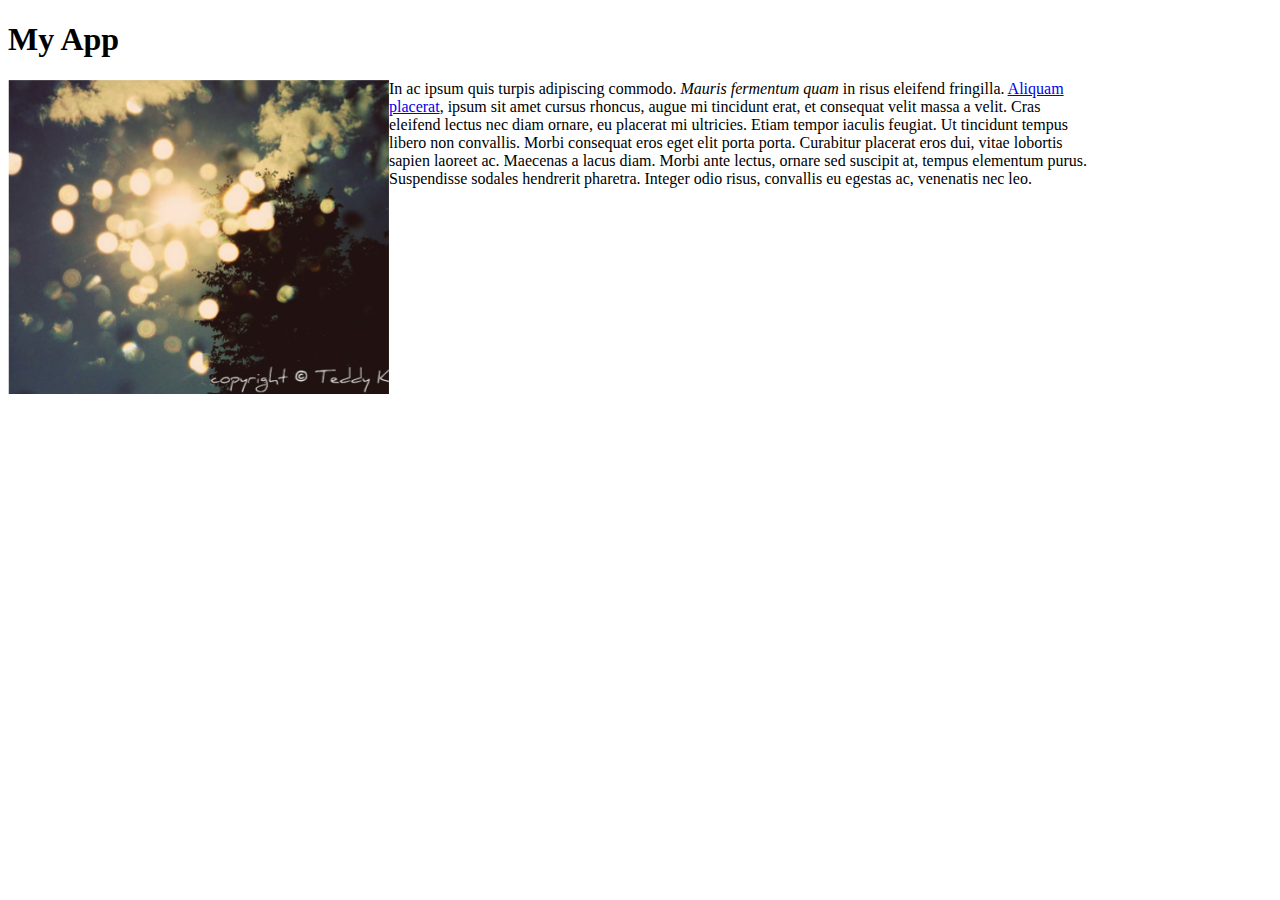
<file: portfolio/toplist/index.html>
<!DOCTYPE html>
<html>
<head>
	<link rel="stylesheet" type="text/css" href="style.css">
	<title>Favorite App</title>
</head>
<body>
	<h1 class="title">My App</h1>
	<div class="app">
		<div class="image"><img src="images/app.png" alt="This is a screenshot"></div>
		<div class="description">In ac ipsum quis turpis adipiscing commodo. <em>Mauris fermentum quam</em> in risus eleifend fringilla. <a href="#">Aliquam placerat</a>, ipsum sit amet cursus rhoncus, augue mi tincidunt erat, et consequat velit massa a velit. Cras eleifend lectus nec diam ornare, eu placerat mi ultricies. Etiam tempor iaculis feugiat. Ut tincidunt tempus libero non convallis. Morbi consequat eros eget elit porta porta. Curabitur placerat eros dui, vitae lobortis sapien laoreet ac. Maecenas a lacus diam. Morbi ante lectus, ornare sed suscipit at, tempus elementum purus. Suspendisse sodales hendrerit pharetra. Integer odio risus, convallis eu egestas ac, venenatis nec leo.</div>
	</div>	
</body>
</html>
</file>
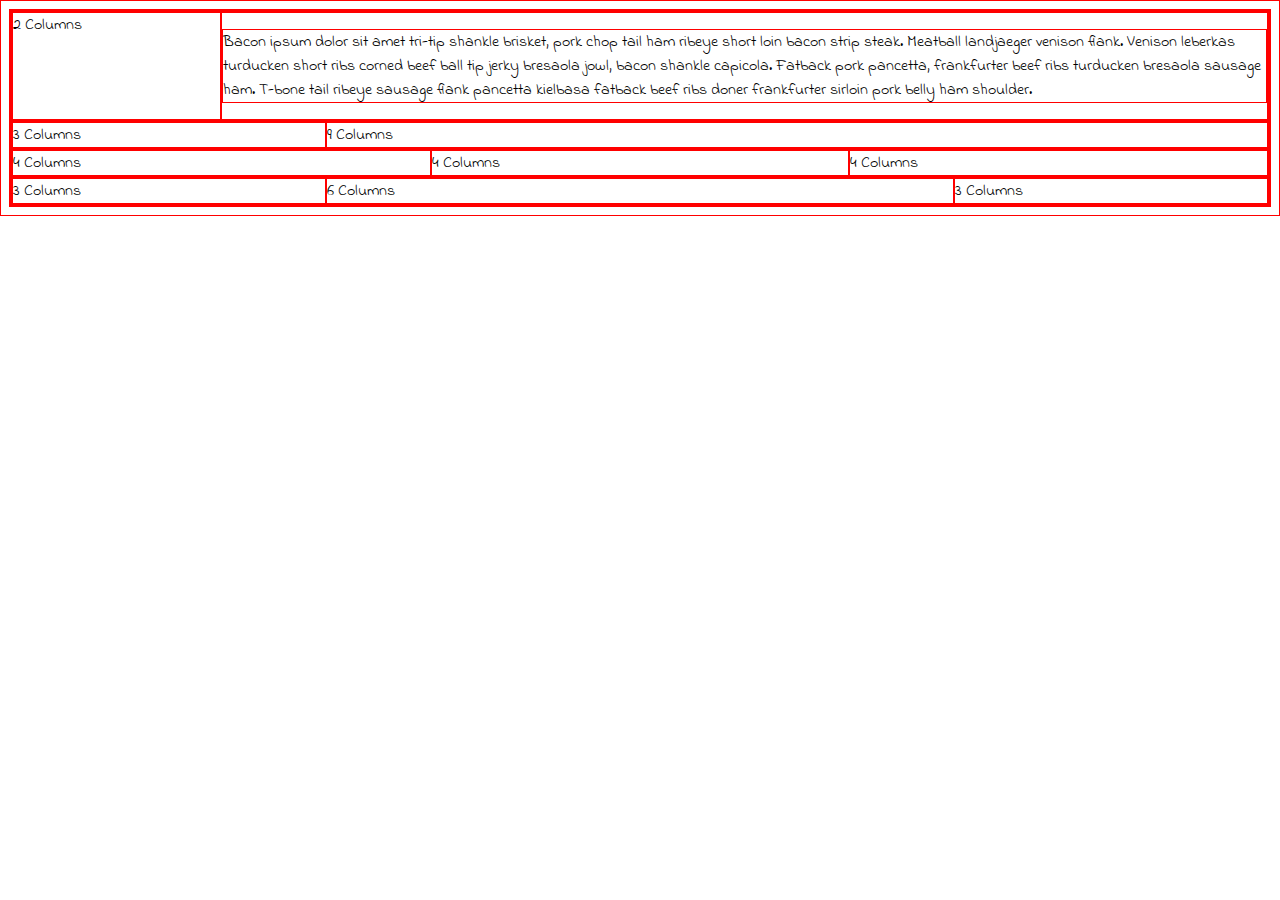
<file: portfolio/framework/test.html>
<!doctype html>
<html>
<head>
	<meta charset="utf-8">
	<title>Framework Test page</title>
	<link rel="stylesheet" href="css/main.css">
	<link rel="stylesheet" href="//normalize-css.googlecode.com/svn/trunk/normalize.css">
	<link href='https://fonts.googleapis.com/css?family=Indie+Flower' rel='stylesheet' type='text/css'>
</head>
<body>

	<div class="grid">

		<div class="row">
			<div class="col-2">2 Columns</div>
			<div class="col-10 end">
				<p>Bacon ipsum dolor sit amet tri-tip shankle brisket, pork chop tail ham ribeye short loin bacon strip steak. Meatball landjaeger venison flank. Venison leberkas turducken short ribs corned beef ball tip jerky bresaola jowl, bacon shankle capicola. Fatback pork pancetta, frankfurter beef ribs turducken bresaola sausage ham. T-bone tail ribeye sausage flank pancetta kielbasa fatback beef ribs doner frankfurter sirloin pork belly ham shoulder.</p>
			</div>
		</div>

		<div class="row">
			<div class="col-3">3 Columns</div>
			<div class="col-9 end">9 Columns</div>
		</div>

		<div class="row">
			<div class="col-4">4 Columns</div>
			<div class="col-4">4 Columns</div>
			<div class="col-4 end">4 Columns</div>
		</div>

		<div class="row">
			<div class="col-3">3 Columns</div>
			<div class="col-6">6 Columns</div>
			<div class="col-3 end">3 Columns</div>
		</div>
	</div>
</body>
</html>
</file>
<file: portfolio/toplist/style.css>
*{
	-webkit-box-sizing: border-box;
	-moz-box-sizing: border-box;
	-ms-box-sizing: border-box;
	box-sizing: border-box;
}

.image {
	max-width: 460px;
}

.app {
	display: -webkit-flex;
	display: flex;
}

.description {
	max-width: 705px;
}
</file>
<file: portfolio/framework/css/main.css>
* {
	-webkit-box-sizing: border-box;
	-moz-box-sizing: border-box;
	-ms-box-sizing: border-box;
	box-sizing: border-box;
	border: 1px solid red !important;
	font-family: 'Indie Flower', cursive;	
}
.row {
	width: 100%;
	display: flex;
	flex-wrap: wrap;
}
.col-1 {
	width: 8.33%;
}
.col-2 {
	width: 16.66%;
}
.col-3 {
	width: 25%;
}
.col-4 {
	width: 33.33%;
}
.col-5 {
	width: 41.66%;
}
.col-6 {
	width: 50%;
}
.col-7 {
	width: 58.33%;
}
.col-8 {
	width: 66.66%;
}
.col-9 {
	width: 75%;
}
.col-10 {
	width: 83.33%;
}
.col-11 {
	width: 91.66%;
}
.col-12 {
	width: 100%;
}

@media only screen and (max-width: 500px) {
	p {
		display: none;
	}
}
</file>
